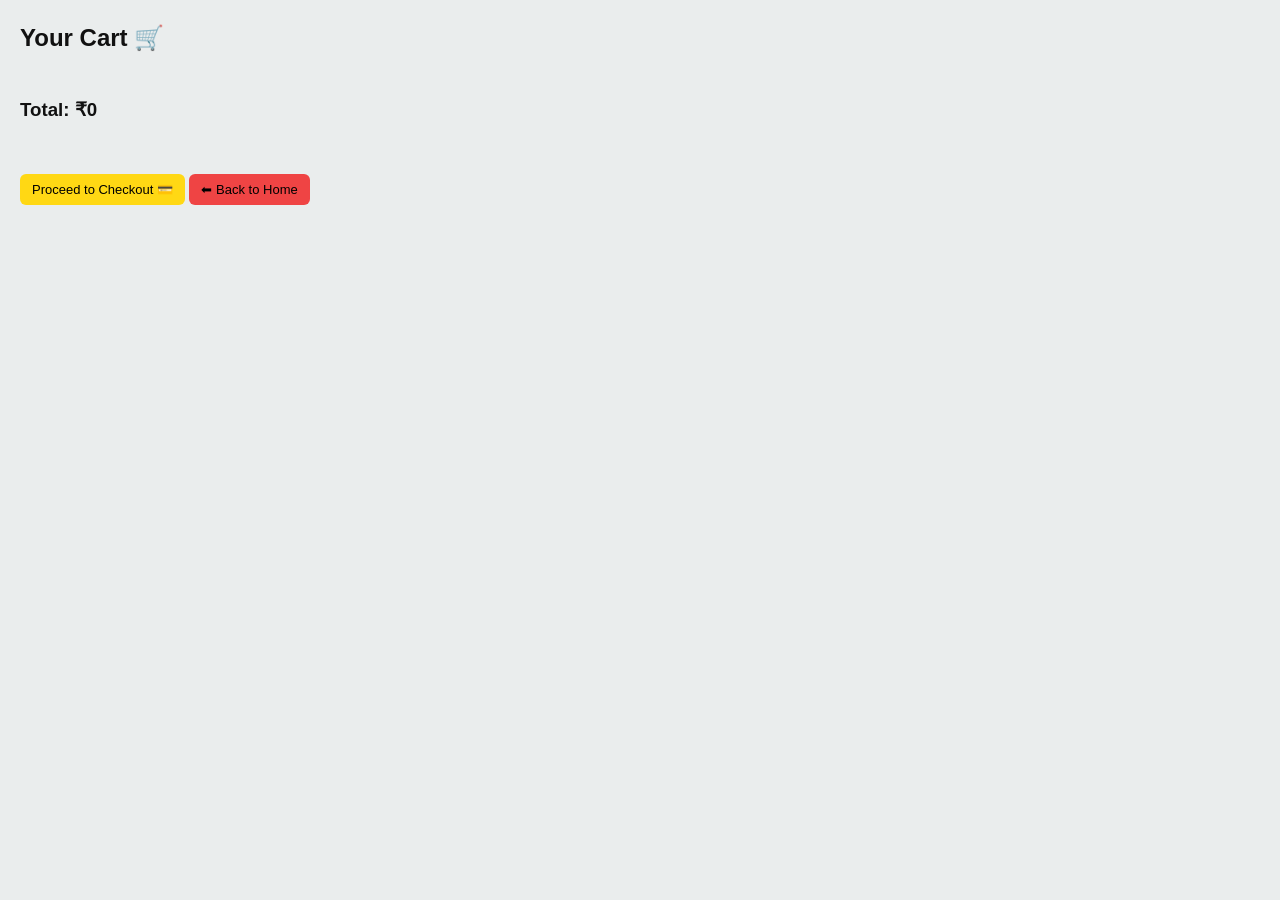
<file: cart.html>
<!DOCTYPE html>
<html>
<head>
<title>Cart - Indimart</title>
<link rel="stylesheet" href="style.css">
</head>

<body>

<h2 style="padding:20px;">Your Cart 🛒</h2>

<div id="cart"></div>

<h3 id="total" style="padding:20px;"></h3>

<!-- ✅ NEW BUTTONS -->
<div style="padding:20px;">
  <button onclick="goToPayment()">Proceed to Checkout 💳</button>
  <button onclick="goHome()" style="background:#ef4444;">⬅ Back to Home</button>
</div>

<script>
let cart = JSON.parse(localStorage.getItem("cart")) || [];
const container = document.getElementById("cart");
let total = 0;

cart.forEach((item,index)=>{
  total += item.price;

  container.innerHTML += `
    <div class="card">
      <img src="${item.image}" style="height:120px;">
      <h3>${item.title}</h3>
      <p>₹${item.price}</p>
      <button onclick="removeItem(${index})">Remove</button>
    </div>
  `;
});

document.getElementById("total").innerText = "Total: ₹" + total;

function removeItem(index){
  cart.splice(index,1);
  localStorage.setItem("cart",JSON.stringify(cart));
  location.reload();
}

/* ✅ NAVIGATION */
function goToPayment(){
  window.location.href = "index.html";
  localStorage.setItem("goPayment", true);
}

function goHome(){
  window.location.href = "index.html";
}
</script>

</body>
</html>
</file>
<file: style.css>
/* ================= RESET ================= */

*{
  margin:0;
  padding:0;
  box-sizing:border-box;
}

body{
  font-family: Arial, sans-serif;
  background:#eaeded;
  color:#111;
  line-height:1.5;
  transition:0.3s;
}

/* ================= DARK MODE ================= */

.dark{
  background:#0f172a;
  color:white;
}

.dark .card{
  background:#1e293b;
  color:white;
}

.dark .navbar,
.dark .main-header{
  background:#020617;
}

/* DARK FOOTER */

.dark .footer{
  background:#020617;
}

.dark .footer a{
  color:#e2e8f0;
}

/* ================= HEADER ================= */

.main-header{
  display:flex;
  align-items:center;
  justify-content:space-between;
  flex-wrap:wrap;
  gap:10px;
  padding:12px 20px;
  background:#131921;
  color:white;
}

.logo{
  font-size:22px;
  font-weight:bold;
  color:#facc15;
  cursor:pointer;
}

.location{
  font-size:12px;
}

.location span{
  display:block;
  font-weight:bold;
}

/* ================= SEARCH ================= */

.search-box{
  display:flex;
  flex:1;
  max-width:650px;
}

.search-box input{
  flex:1;
  padding:10px;
  border:none;
  outline:none;
}

.search-box button{
  padding:10px 16px;
  border:none;
  background:#febd69;
  cursor:pointer;
  font-weight:bold;
}

.search-box button:hover{
  background:#f3a847;
}

/* ================= ACCOUNT + CART ================= */

.account{
  font-size:12px;
  cursor:pointer;
}

.cart{
  position:relative;
  cursor:pointer;
  font-weight:bold;
}

.cart span{
  position:absolute;
  top:-8px;
  right:-12px;
  background:#facc15;
  color:black;
  font-size:12px;
  padding:2px 6px;
  border-radius:50%;
}

/* ================= NAVBAR ================= */

.navbar{
  display:flex;
  justify-content:center;
  flex-wrap:wrap;
  gap:20px;
  padding:10px;
  background:#232f3e;
}

.navbar a{
  color:white;
  text-decoration:none;
  font-size:14px;
}

.navbar a:hover{
  text-decoration:underline;
}

/* ================= HOME SLIDER ================= */

.slider{
  width:100%;
  height:320px;
}

.slider img{
  width:100%;
  height:100%;
  object-fit:cover;
}

/* ================= CATEGORY GRID ================= */

.category-grid{
  display:grid;
  grid-template-columns:repeat(auto-fit,minmax(150px,1fr));
  gap:15px;
  padding:20px;
}

.category-grid div{
  background:white;
  padding:20px;
  text-align:center;
  border-radius:10px;
  cursor:pointer;
  font-weight:bold;
  transition:0.3s;
}

.category-grid div:hover{
  transform:translateY(-5px);
  box-shadow:0 5px 15px rgba(0,0,0,0.2);
}

/* ================= FILTER ================= */

.filters{
  display:flex;
  gap:10px;
  padding:15px;
  justify-content:center;
  flex-wrap:wrap;
}

.filters select{
  padding:8px;
  border-radius:5px;
  border:1px solid #ccc;
}

/* ================= PRODUCT GRID ================= */

#products,
#deals,
#topRated,
#newArrivals{
  display:grid;
  grid-template-columns:repeat(auto-fit,minmax(240px,1fr));
  gap:25px;
  padding:25px;
}

/* ================= PRODUCT CARD ================= */

.card{
  background:white;
  border-radius:12px;
  padding:18px;
  border:1px solid #e5e7eb;
  text-align:center;
  transition:0.3s;
  position:relative;
  display:flex;
  flex-direction:column;
  justify-content:space-between;
}

.card:hover{
  transform:translateY(-6px);
  box-shadow:0 10px 25px rgba(0,0,0,0.2);
}

/* ================= BADGE ================= */

.discount{
  position:absolute;
  top:10px;
  left:10px;
  background:#ef4444;
  color:white;
  padding:3px 8px;
  font-size:12px;
  border-radius:5px;
}

/* ================= IMAGE SLIDER ================= */

.img-slider{
  position:relative;
  width:100%;
  height:220px;
  display:flex;
  align-items:center;
  justify-content:center;
  overflow:hidden;
  background:#fff;
}

.slide{
  position:absolute;
  max-width:100%;
  max-height:200px;
  object-fit:contain;
  opacity:0;
  transition:0.5s;
}

.slide.active{
  opacity:1;
}

/* ================= CARD TEXT ================= */

.card h3{
  font-size:15px;
  margin:10px 0;
  height:42px;
  overflow:hidden;
}

.card p{
  font-size:14px;
}

.card strong{
  color:#b12704;
  font-size:18px;
}

/* ================= RATING ================= */

.rating{
  color:#f59e0b;
  font-size:14px;
}

/* ================= BUTTONS ================= */

button{
  margin-top:10px;
  padding:8px 12px;
  border:none;
  border-radius:6px;
  background:#ffd814;
  cursor:pointer;
  transition:0.2s;
  font-size:13px;
}

button:hover{
  background:#f7ca00;
}

/* ================= ACTION BUTTONS ================= */

.actions{
  display:flex;
  justify-content:center;
  gap:8px;
  flex-wrap:wrap;
}

/* ================= MODAL ================= */

.modal{
  display:none;
  position:fixed;
  top:0;
  left:0;
  width:100%;
  height:100%;
  background:rgba(0,0,0,0.7);
  justify-content:center;
  align-items:center;
  z-index:1000;
}

.modal-box{
  background:white;
  color:black;
  padding:20px;
  border-radius:10px;
  width:90%;
  max-width:400px;
}

.modal-box img{
  width:100%;
  height:220px;
  object-fit:contain;
}

.close{
  float:right;
  font-size:25px;
  cursor:pointer;
}

/* ================= WISHLIST ================= */

.wishlist-floating{
  position:fixed;
  top:20px;
  right:80px;
  background:#232f3e;
  color:white;
  padding:8px 12px;
  border-radius:8px;
  font-weight:bold;
  z-index:999;
}

/* ================= AUTH SECTIONS ================= */

#loginSection,
#signupSection,
#paymentSection,
#orderSection{
  display:none;
  padding:40px 20px;
}

.auth-box{
  max-width:400px;
  margin:auto;
  background:white;
  padding:25px;
  border-radius:10px;
  box-shadow:0 5px 20px rgba(0,0,0,0.2);
  text-align:center;
}

.auth-box input{
  width:100%;
  padding:10px;
  margin:10px 0;
  border:1px solid #ccc;
  border-radius:5px;
}

/* ================= ORDER TRACK ================= */

.track-bar{
  width:100%;
  height:10px;
  background:#ddd;
  border-radius:10px;
  margin-top:20px;
}

.progress{
  height:10px;
  background:#22c55e;
  border-radius:10px;
}

/* ================= FOOTER ================= */

.footer{
  display:grid;
  grid-template-columns:repeat(auto-fit,minmax(250px,1fr));
  gap:30px;
  padding:30px;
  background:#131921;
  color:white;
}

.footer h3{
  margin-bottom:10px;
  font-size:16px;
}

.footer p{
  font-size:14px;
  margin-bottom:6px;
}

/* SOCIAL LINKS */

.footer a{
  color:white;
  text-decoration:none;
  font-size:14px;
  transition:0.2s;
}

.footer a:hover{
  color:#facc15;
}

/* SOCIAL ICONS */

.footer i{
  margin-right:6px;
  font-size:16px;
}

/* ================= MAKE IN INDIA BAR ================= */

.india-bar{
  text-align:center;
  padding:12px;
  background:#0f172a;
  color:white;
  font-size:14px;
}

/* ================= LOADER ================= */

.loader{
  border:6px solid #ccc;
  border-top:6px solid #ff9900;
  border-radius:50%;
  width:50px;
  height:50px;
  margin:60px auto;
  animation:spin 1s linear infinite;
}

@keyframes spin{
  100%{ transform:rotate(360deg); }
}

/* ================= RESPONSIVE ================= */

/* Tablet */

@media(max-width:900px){

.slider{
  height:250px;
}

#products{
  grid-template-columns:repeat(auto-fit,minmax(200px,1fr));
}

.img-slider{
  height:200px;
}

}

/* Mobile */

@media(max-width:600px){

.main-header{
  flex-direction:column;
  align-items:flex-start;
}

.search-box{
  width:100%;
}

.navbar{
  gap:10px;
}

.slider{
  height:200px;
}

#products{
  grid-template-columns:repeat(auto-fit,minmax(160px,1fr));
}

.card h3{
  font-size:13px;
}

.actions{
  flex-direction:column;
}

.img-slider{
  height:180px;
}

.footer{
  grid-template-columns:1fr;
  text-align:center;
}

}
</file>
